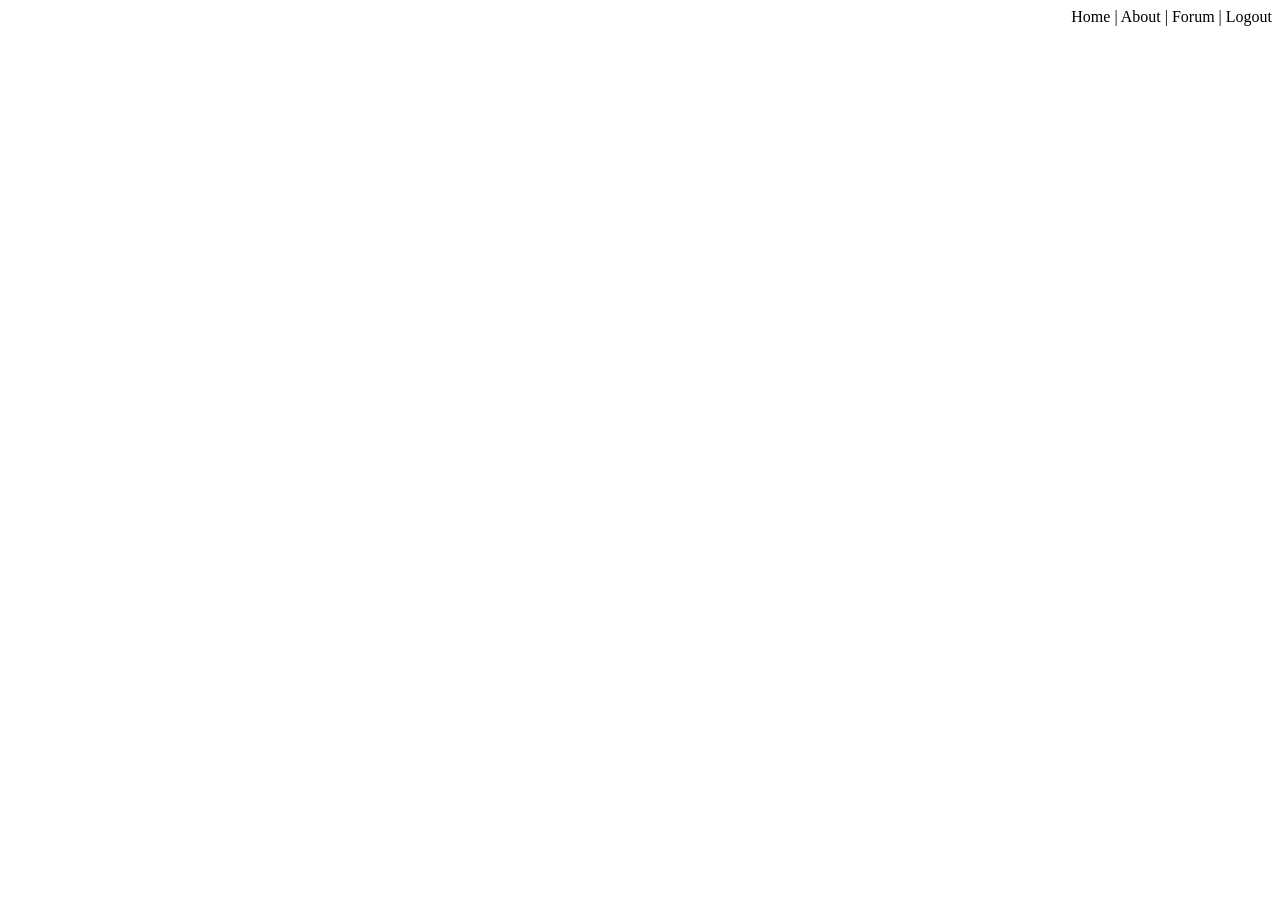
<file: Students_Records/records/templates/navbar.html>
<!DOCTYPE html>
<html lang="en">
<head>
    <meta charset="UTF-8">
    <meta name="viewport" content="width=device-width, initial-scale=1.0">
    <style>
        div{
            display:flex;
            justify-content:right;
            align-items:center;
        }
    </style>
    <title>Document</title>
</head>
<body>
    <div>
        Home | About | Forum | Logout
        
    </div>
</body>
</html>
</file>
